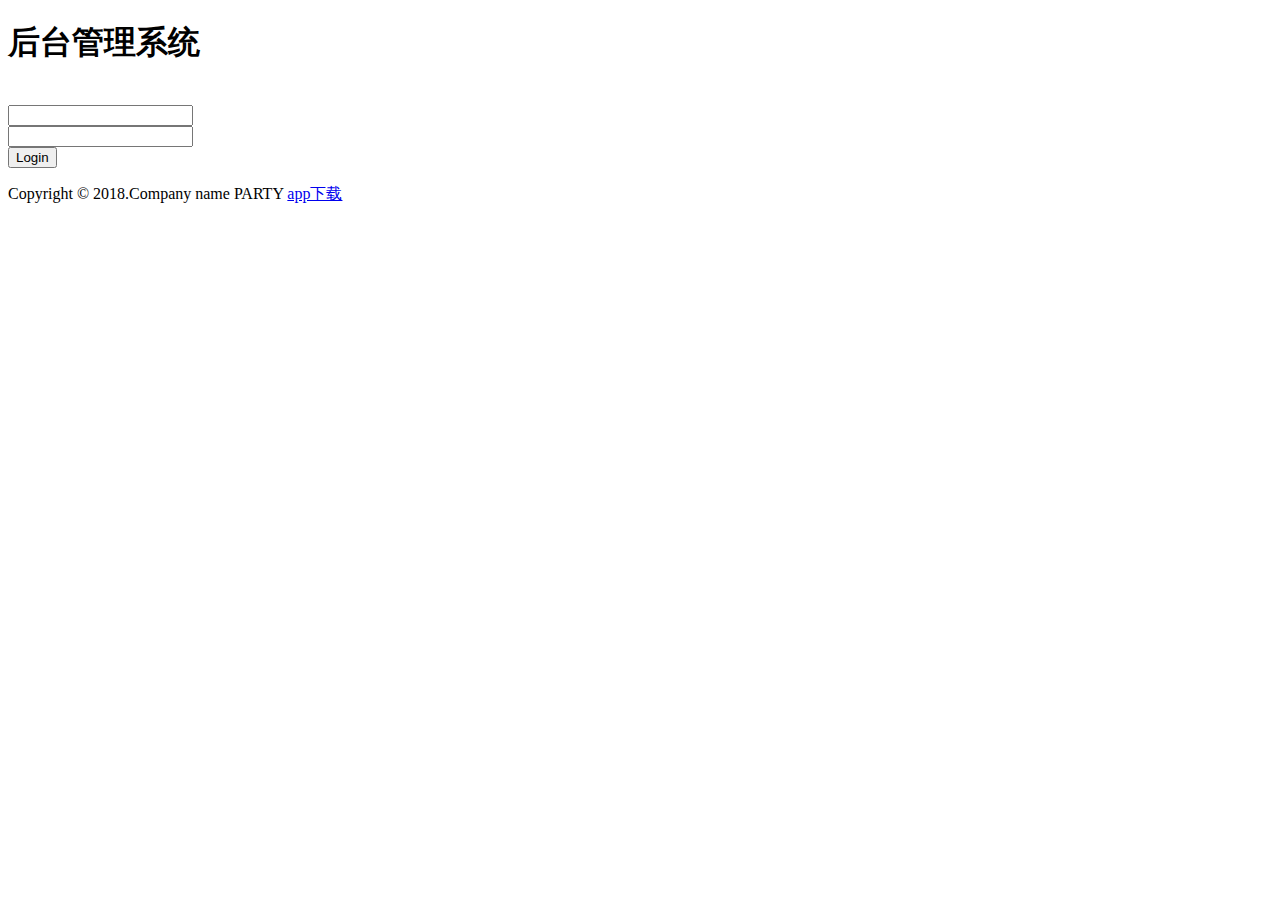
<file: src/main/resources/templates/dashboard/login.html>
<!DOCTYPE html>
<html lang="en" xmlns:th="http://www.thymeleaf.org">
<head>
    <title>Login</title>
    <meta name="viewport" content="width=device-width, initial-scale=1">
    <!--<script type="application/x-javascript"> addEventListener("load", function() { setTimeout(hideURLbar, 0); }, false); function hideURLbar(){ window.scrollTo(0,1); } </script>-->
    <link rel="stylesheet" th:href="@{/frame/vue/index.css}">
    <script th:src="@{/frame/vue/vue.js}"></script>
    <script th:src="@{/frame/vue/index.js}"></script>
    <script th:src="@{/frame/jquery/jquery3.3.1.min.js}"></script>
    <meta name="keywords" content="Flat Dark Web Login Form Responsive Templates, Iphone Widget Template, Smartphone login forms,Login form, Widget Template, Responsive Templates, a Ipad 404 Templates, Flat Responsive Templates" />

    <link th:href="@{/module/login/css/style.css}" rel='stylesheet' type='text/css' />
    <!--webfonts-->
    <!--<link href='http://fonts.useso.com/css?family=PT+Sans:400,700,400italic,700italic|Oswald:400,300,700' rel='stylesheet' type='text/css'>
    <link href='http://fonts.useso.com/css?family=Exo+2' rel='stylesheet' type='text/css'>
    &lt;!&ndash;//webfonts&ndash;&gt;
    <script src="http://ajax.useso.com/ajax/libs/jquery/1.11.0/jquery.min.js"></script>-->
</head>
<body>
<!--<script>$(document).ready(function(c) {
    /*$('.close').on('click', function(c){
        $('.login-form').fadeOut('slow', function(c){
            $('.login-form').remove();
        });
    });*/
    var submitBtn = document.getElementById("form");

    submitBtn.onclick = function (event) {
        alert("preventDefault!");
        return false;
    };
});
</script>-->
<div id="app">
    <!--SIGN UP-->
    <h1>后台管理系统</h1>
    <div class="login-form">
        <div class="close"> </div>
        <div class="head-info">
            <label class="lbl-1"> </label>
            <label class="lbl-2"> </label>
            <label class="lbl-3"> </label>
        </div>
        <div class="clear"> </div>
        <div class="avtar">
            <img th:src="@{/module/login/images/avtar.png}" />
        </div>
        <el-form ref="form" id="form">
            <input type="text" class="text" v-model="username">
            <div class="key">
                <input type="password" v-model="password">
            </div>
            <div class="signin">
                <input type="submit" value="Login" @click="login">
            </div>
        </el-form>

    </div>
    <div class="copy-rights">
        <p>Copyright &copy; 2018.Company name PARTY <a href="http://www.baidu.com/" target="_blank" title="app下载">app下载</a></p>
    </div>
</div>
<script th:inline="javascript">
    $(document).ready(function(c) {
        var submitBtn = document.getElementById("form");
        submitBtn.onclick = function (event) {
            return false;
        };
    });
    var app = new Vue({
        el: "#app",
        data: {
            username:null,
            password:null,
        },
        methods: {
            handleOpen:function(key, keyPath) {
                //console.log(key, keyPath);
            },
            handleClose:function(key, keyPath) {
                //console.log(key, keyPath);
            },
            handleSelect:function(key, keyPath) {
                $("#iframe").attr('src',this.menus[key])
            },
            isCollapseMethod:function () {
                if(this.isCollapse){
                    this.isCollapse = false;
                    return;
                }
                this.isCollapse = true;
            },
            login:function () {
                var self = this;
                if(self.username == null || self.username == ''){
                    self.$message({
                        showClose: true,
                        message: '用户名未填写',
                        type: 'error'
                    });
                    return;
                }
                if(self.password == null || self.password == ''){
                    self.$message({
                        showClose: true,
                        message: '密码未填写',
                        type: 'error'
                    });
                    return;
                }
                $.ajax({
                    url: "/doLogin",
                    type: "POST",
                    dataType: "json",
                    async: true,
                    data: {
                        username: self.username,
                        password: self.password,
                    },
                    success: function (res) {
                        if(res.status == 0){
                            $(location).attr('href', res.msg);
                        }else{
                            self.$message({
                                showClose: true,
                                message: res.msg,
                                type: 'error'
                            });
                        }
                    }
                });
            },

        }

    });
</script>

</body>
</html>
</file>
